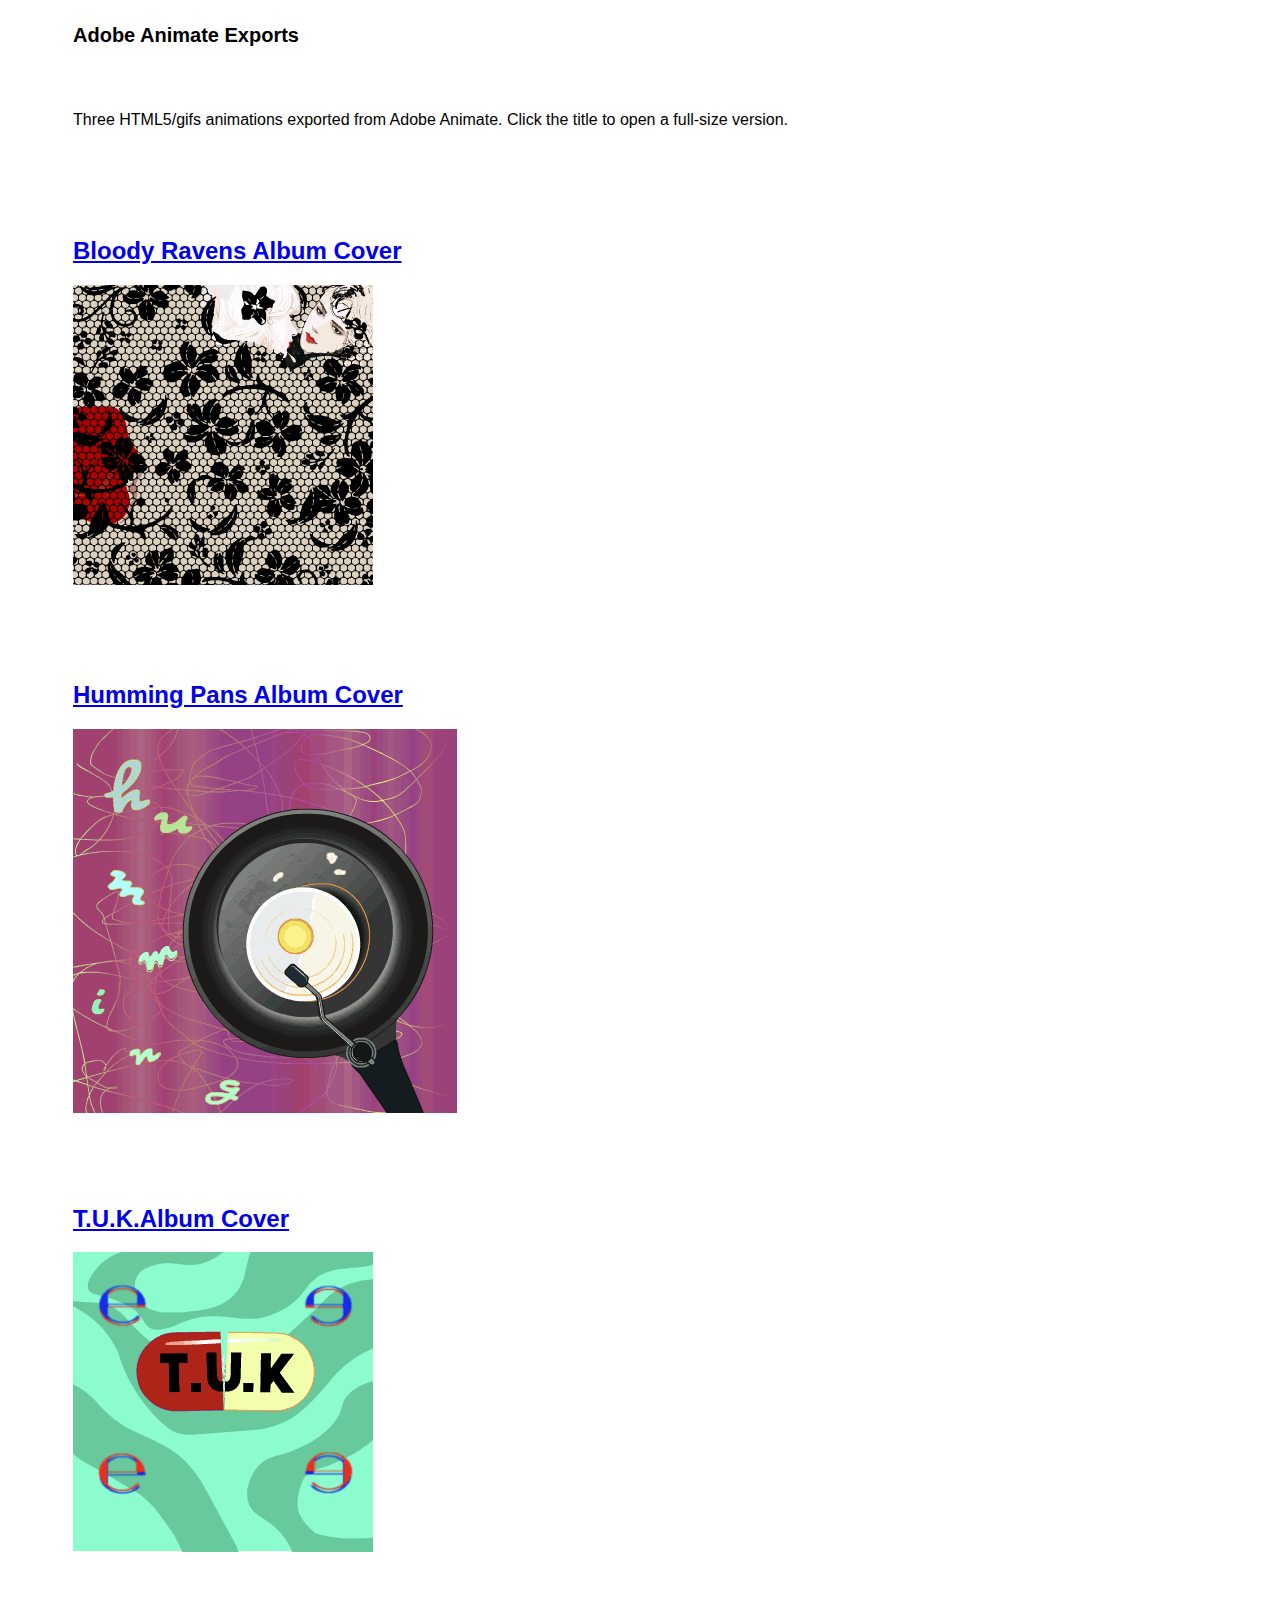
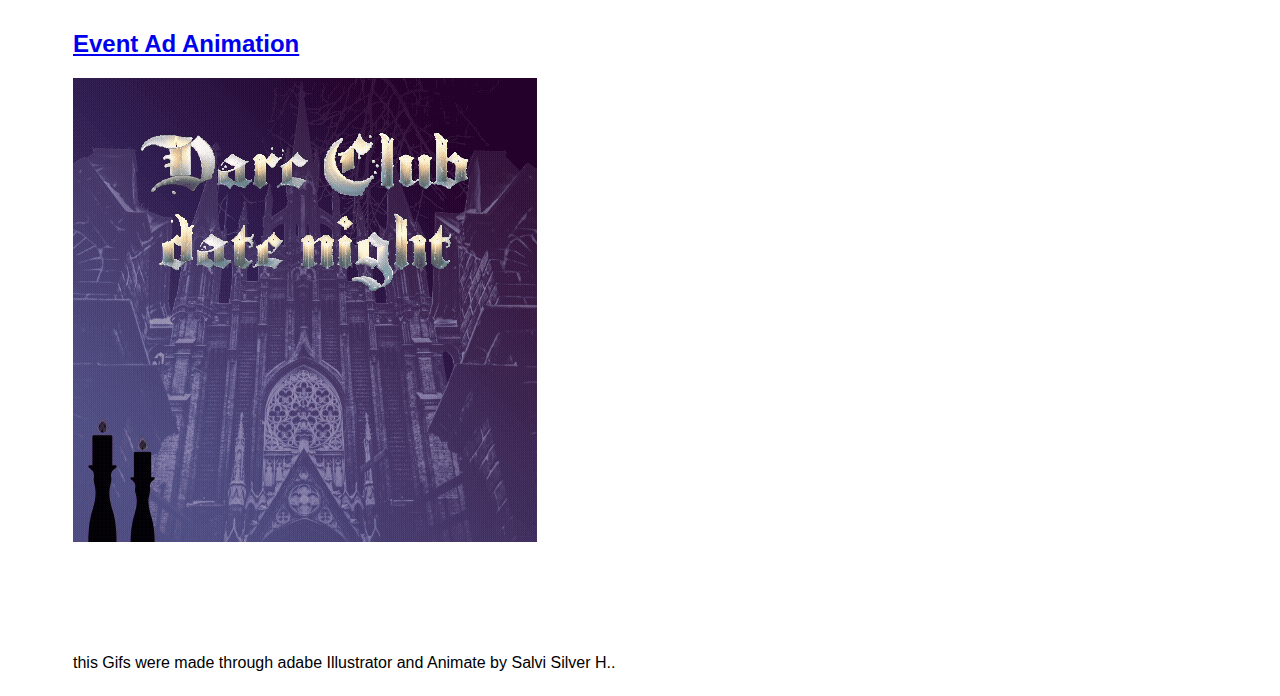
<file: index.html>
<!doctype html>
<html lang="en">
<head>
  <meta charset="UTF-8">
  <meta name="viewport" content="width=device-width,initial-scale=1">
  <title>Animate Exports — Demo</title>
  <link rel="stylesheet" href="styles.css">
  <style>
  </style>
	
	
	
</head>
<body>
  <header>
    <h1>Adobe Animate Exports</h1> </header>
<br>	
<br>
	<p>Three HTML5/gifs animations exported from Adobe Animate. Click the title to open a full-size version. <color: #F60098<color/> </p>

  <main class="grid">
    <br>	
<br><br>	
<br>

    <section >
      <h2><a href="bloodyravensbig.gif" target="_blank" rel="noopener">Bloody Ravens Album Cover</a></h2>
      <img src="bloodyravensSQUARE.gif" alt= "animated gif" min-width="360" min-height="360" >
    </section>
	  <br>	
<br><br>	
<br>
	  
<section >
    <h2><a href="panSUAREbig.gif" target="_blank" rel="noopener">Humming Pans Album Cover</a></h2>
    <img src="panSUARE.gif" alt="animated gif" min-width="360" min-height="360" style="vertical-align:middle"> </section>
	  <br>	
<br>
	  <br>	
<br>
    <section >
      <h2><a href="T.U.Kbig.gif" target="_blank" rel="noopener">T.U.K.Album Cover</a></h2>
      <img src="T.U.K.gif" alt="animated gif" min-width="360" min-height="360">
        </section>
<br>	
	  
<br><br>	

	 <section>
      <h2><a href="darcclubnightdate.gif" target="_blank" class="card" rel="noopener">Event Ad Animation</a></h2>
      
      <img  src="darcclubnightdate.gif" alt="animated gif" min-width="360" min-height="360">      
    </section>
	  
  </main>

<br>	
<br><br>	
<br><br>	
<br>
	
  <footer class="footer"> this Gifs were made through adabe Illustrator and Animate by Salvi Silver H..  </footer>
</body>
</html>
</file>
<file: styles.css>
@charset "UTF-8";

:root {
--gap: 16px;
}

body {
    font-family: "Gill Sans", "Gill Sans MT", "Myriad Pro", "DejaVu Sans Condensed", Helvetica, Arial, sans-serif;
    margin-top: 24px;
    margin-right: 24px;
    margin-left: 73px;
    margin-bottom: 24px;
    background-color: #FFFFFF;
    height: auto;
}

h1 {
  margin: 0 0 12px;
  font-size: 20px;
}

.grid {
    display: grid;
    grid-template-columns: repeat(auto-fit,min(350px,(1fr));
    gap: var(--gap);
    -webkit-box-sizing: content-box;
    -moz-box-sizing: content-box;
    box-sizing: content-box;
    margin-top: 47px;
    margin-right: 9px;
    background-color: #000000;
}

.frame {
    padding-bottom: 0%;
    width: auto;
    min-height: 390px;
    -webkit-box-sizing: inherit;
    -moz-box-sizing: inherit;
    box-sizing: inherit;
    height: auto;
}
p   {
    color: #FEFFD9;
    font-size: 80px;
    font-style: normal;
    height: auto;
}
.footer {
    color: #FFFFFF;
    /* [disabled]top: 275px; */
    font-size: 42px;
    background-color: #4D0001;
    text-align: center;
    clear: both;
    overflow-x: scroll;
}
h1 {
    color: #A23A87;
}
.grid section {
    min-height: 400px;
    width: 100%;
    -webkit-box-sizing: content-box;
    -moz-box-sizing: content-box;
    box-sizing: content-box;
}
</file>
